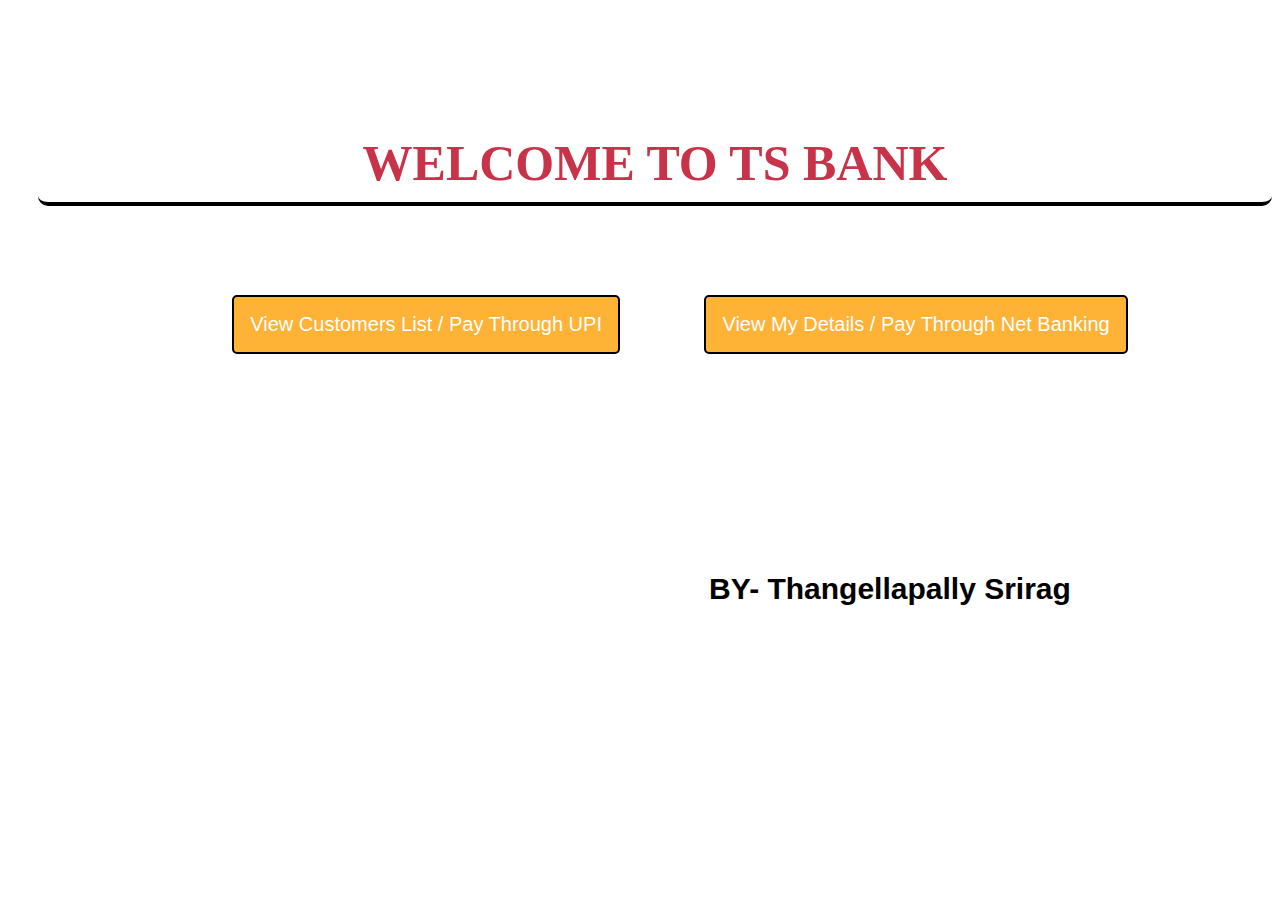
<file: index.html>
<!DOCTYPE html>
<html>
<head>
<title> Bank </title>
<link rel="stylesheet" href="assets/css/customer.css">
<link rel="stylesheet" href="assets/css/style.css">

<style>

h1 {
  color:  #c83349;
  font-family: verdana;
  font-size: 50px;
  border-bottom: 4px solid black;
  border-radius: 10px;
  padding-top: 100px;
  padding-bottom: 10px;
  margin-left: 30px;
h3 {
  color: red;
}
}



.body {
 background-image: url("https://srirag-t.github.io/Basic-Banking-System-TSF-Task/homebg.jpg");
  background-size: 1600px 1200px;
}

.button {
   background-color: #feb236;
   border-radius: 5px;
   color:  white;
   padding: 16px;
   text-align: center;
   text-decoration: none;
   display: inline-block;
   font-size: 20px;
   margin-top: 20px;
   margin-left: 80px;
   border: 2px solid black;
   cursor: pointer;
}
h2{
   margin-top: 200px;
   margin-left: 500px;
   color: black;
   font-size: 30px;
}
</style>
</head>
<body>

<center><h1>WELCOME TO TS BANK</h1></center>
<br>
<br>
<center>
<a href="https://srirag-t.github.io/Basic-Banking-System-TSF-Task/customers.html" class="button">View Customers List / Pay Through UPI</a>
<a href="https://srirag-t.github.io/Basic-Banking-System-TSF-Task/details.html" class="button">View My Details / Pay Through Net Banking</a></center>
  <br>


<center><h2>BY- Thangellapally Srirag</h2>


  </center>



</body>
</html>
</file>
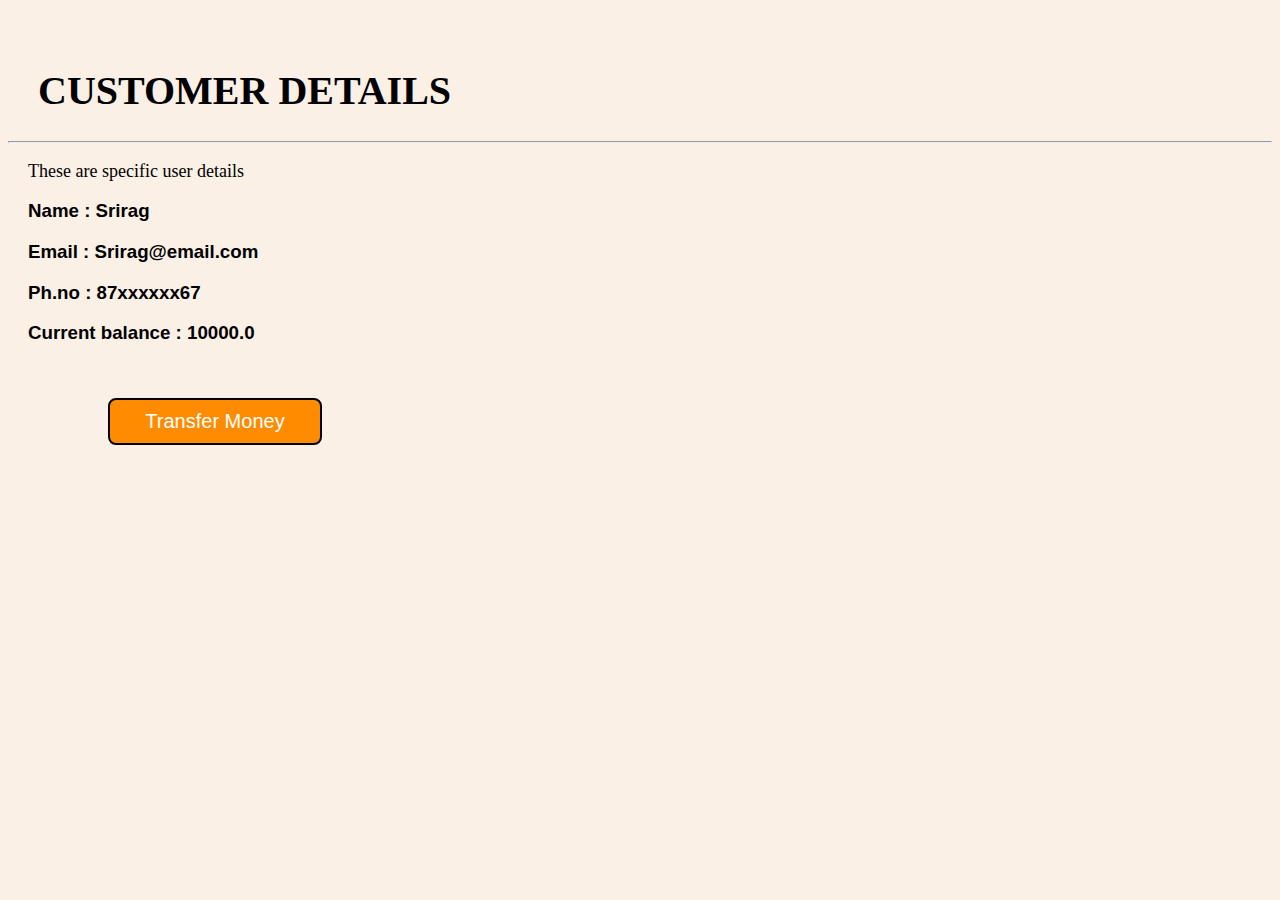
<file: details.html>
<!DOCTYPE html>
<html>
<head>
<title> Details</title>
<link rel="stylesheet" href="assets/css/style.css">
<style>
body {
  background-color: linen;
}

h1 {
 color: black;
  font-family: verdana;
  font-size: 40px;
  padding-top: 40px;
  margin-left: 30px;
}

.body {
  background-image: url("https://srirag-t.github.io/Basic-Banking-System-TSF-Task/homebg.jpg");
  background-size: 1600px 720px;
}

.button {
  display: inline-block;
  border-radius: 8px;
  background-color: darkorange;
  border: 2px solid black;
  color: #FFFFFF;
  text-align: center;
  text-decoration: none;
  font-size: 20px;
  padding: 10px;
  width: 190px;
  transition: all 0.5s;
  cursor: pointer;
  margin: 5px;
  margin-top: 35px;
  margin-left: 100px;
}
p{
  color: black;
  font-family: verdana;
  font-size: 18px;
  margin-left: 20px;
}
h3{
  margin-left: 20px;
}
</style>
</head>
<body>

<h1>CUSTOMER DETAILS</h1>
<hr>
<p>These are specific user details</p>
<h3>Name : Srirag</h3>
<h3>Email : Srirag@email.com</h3>
<h3>Ph.no : 87xxxxxx67</h3>
<h3>Current balance : 10000.0</h3>
<a href= "https://srirag-t.github.io/Basic-Banking-System-TSF-Task/transfer.html" class="button">Transfer Money</a>
</body>
</html>
</file>
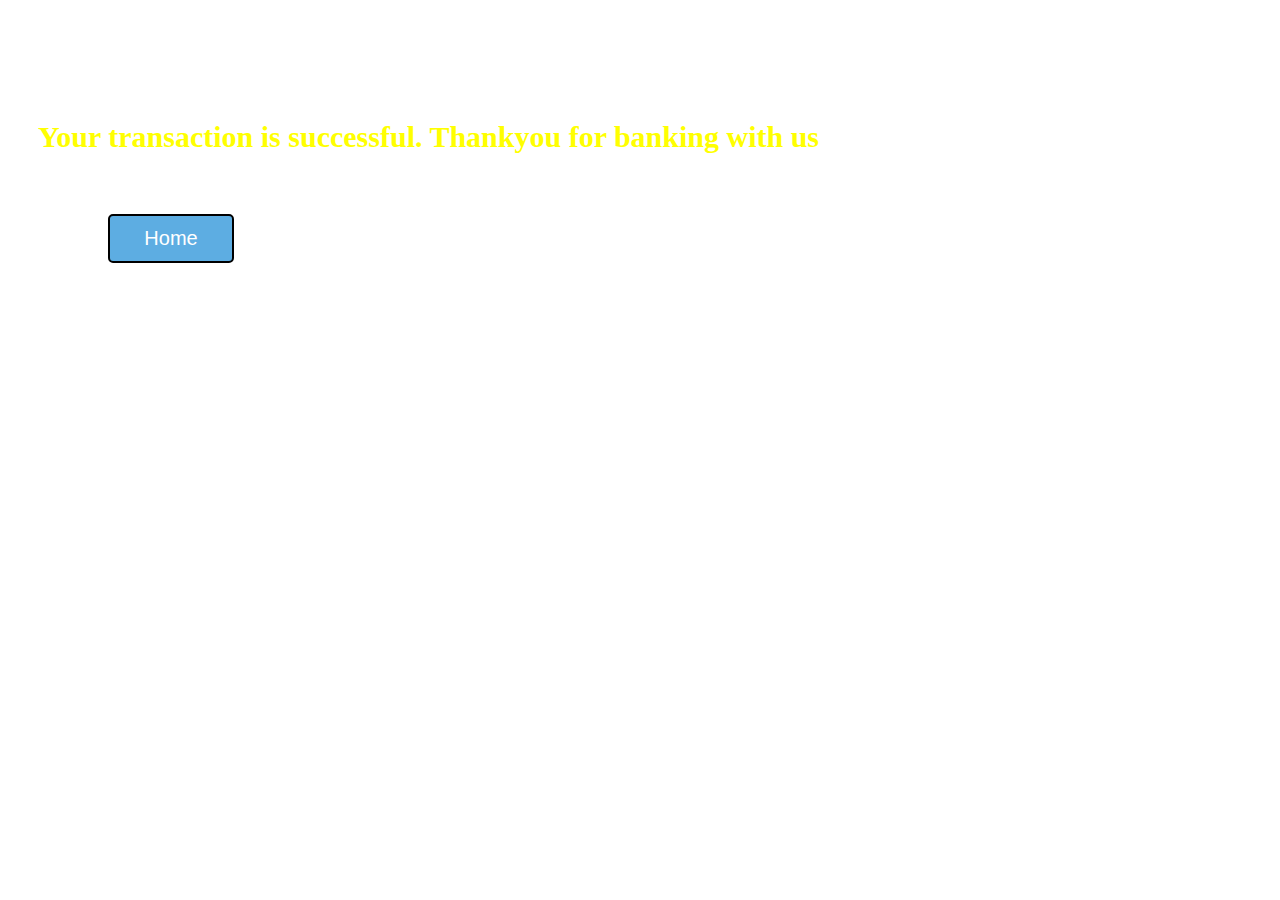
<file: final.html>
<!DOCTYPE html>
<html>
<head>
<title> Final Page</title>
<link rel="stylesheet" href="assets/css/style.css">
<style>
h1 {
  color:  yellow;
  font-family: Times New Roman;
  font-size: 30px;
  border-radius: 10px;
  padding-top: 100px;
  padding-bottom: 10px;
  margin-left: 30px;
}
body {
  background-image: url("https://srirag-t.github.io/Basic-Banking-System-TSF-Task/homebg.jpg");
  background-size: 1600px 720px;
}

.button {
   background-color: #5DADE2;
   border-radius: 5px;
   color: white;
   padding: 11px;
   width: 100px;
   text-align: center;
   text-decoration: none;
   display: inline-block;
   font-size: 20px;
   margin-top: 30px;
   margin-left: 100px;
   border: 2px solid black;
   cursor: pointer;
}
</style>
</head>
<body>
<h1>Your transaction is successful. Thankyou for banking with us</h1>
<a href= "https://srirag-t.github.io/Basic-Banking-System-TSF-Task/index.html" class="button">Home</a>
</body>
</html>
</file>
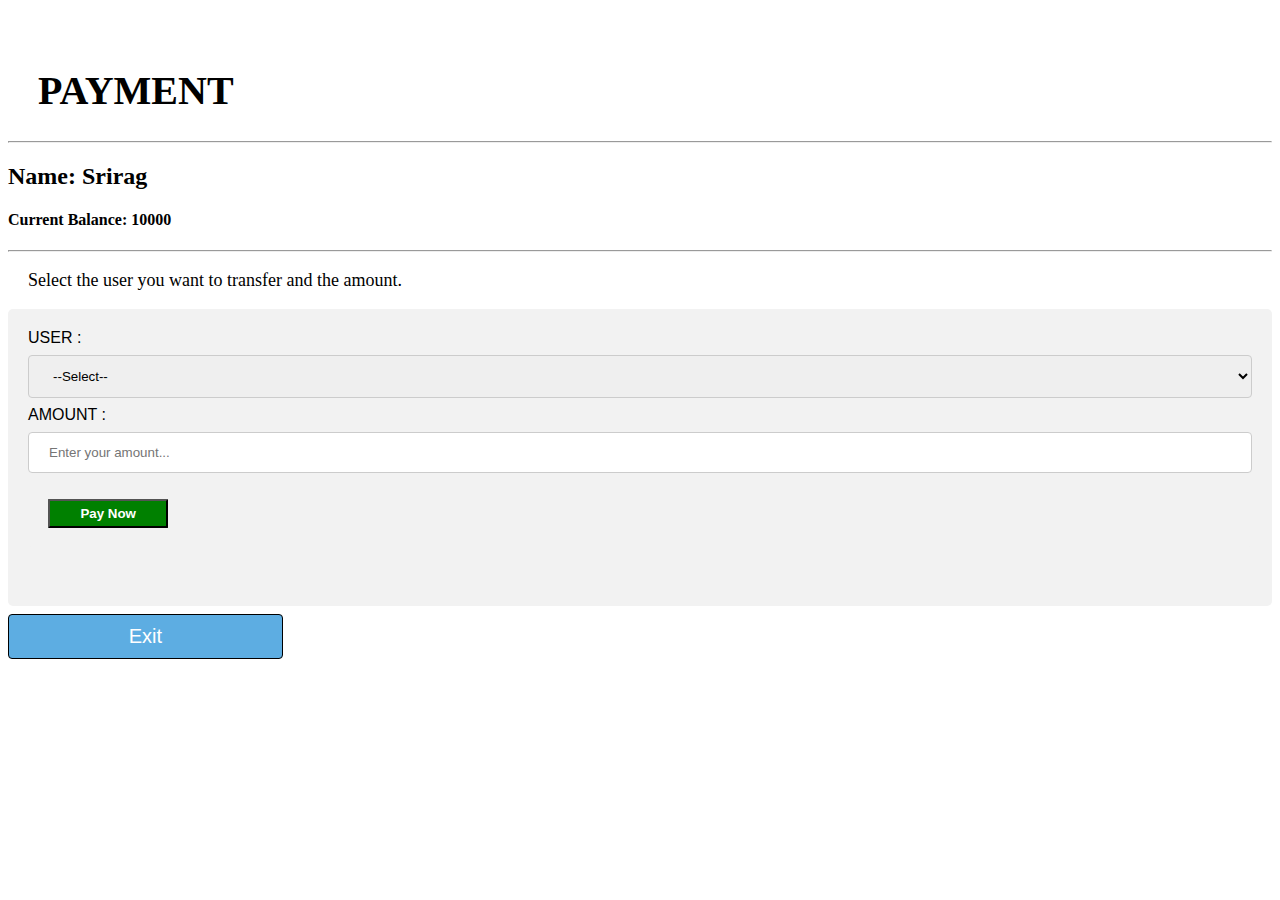
<file: transfer.html>
<!DOCTYPE html>
<html>
<head>
<title> Transfer</title>
<link rel="stylesheet" href="assets/css/style.css">
<style>
input[type=text], select {
  width: 100%;
  padding: 12px 20px;
  margin: 8px 0;
  display: inline-block;
  border: 1px solid #ccc;
  border-radius: 4px;
  box-sizing: border-box;
}

h1 {
 color: black;
  font-family: verdana;
  font-size: 40px;
  padding-top: 40px;
  margin-left: 30px;
}

body {
  background-image: url("https://srirag-t.github.io/Basic-Banking-System-TSF-Task/homebg.jpg");
  background-size: 1600px 720px;
}

.button {
  display: inline-block;
  border-radius: 4px;
  background-color: #5DADE2;
  border: 1px solid black;
  color: #FFFFFF;
  text-align: center;
  text-decoration: none;
  font-size: 20px;
  padding: 10px;
  width: 20%;
  transition: all 0.5s;
  cursor: pointer;
  margin: 8px 0;
}
p{
   color: black;
  font-family: verdana;
  font-size: 18px;
  margin-left: 20px;
}
div {
  border-radius: 5px;
  background-color: #f2f2f2;
  padding: 20px;
}
  h2 {
  color: black;
     font-family: verdana;
}
  h4 {
     font-family: verdana;
  color: black;
}


 #submit{
   /* Fill the attributes and values */
   color: #FFFFFF;
   background-color: green;
   padding: 5px;
   width:10%;
   font-weight: bold;
   border-radius: 1px;
  }
  #result{
   /* Fill the attributes and values */
   color: #FF6347;
   font-size: 20px;
   
  }
</style>
</head>
<body>

<h1>PAYMENT</h1>
<hr>
   <h2>Name: Srirag</h2>
   <h4>Current Balance: <span id="myAccountBalance">10000</span></h4>
<hr>
<p>Select the user you want to transfer and the amount.</p>
<div>
  <form onsubmit="return display()">
    <label for="names">USER : </label>
    <select id="names" name="names">
      <option value="--Select--">--Select--</option>
      <option value="Rohan">Rohan</option>
      <option value="Hari">Hari</option>
      <option value="Sujith">Sujith</option>
      <option value="Ajay">Ajay</option>
      <option value="Shiva">Shiva</option>
      <option value="Mosaad">Mosaad</option>
      <option value="Praneeth">Praneeth</option>
      <option value="Nishanth">Nishanth</option>
      <option value="HouseOwner">House Owner</option>
    </select>
    <label for="amount">AMOUNT : </label>
    <input type="text" id="amount" name="amount" placeholder="Enter your amount...">
     <p><input type="submit" id="submit" name="submit" value="Pay Now" /></p>
    <div id="result"></div>
  </form>
</div>
  <script>
      function display()
    {
      var getamount=document.getElementById("amount").value;
     
      var myAccountBalance = parseInt(document.getElementById("myAccountBalance").innerText) - getamount;
      if(getamount>17000)
      {
      alert("Insufficient Balance.");
      }
      else{
      document.getElementById("result").innerHTML="You have done transaction of amount "+getamount+"to  "+document.getElementById("names").value+" <br> Your Account Balance is   "+myAccountBalance;
       document.getElementById("myAccountBalance").innerText = myAccountBalance;
      }
      return false;
    }
  </script>
   <a href="https://srirag-t.github.io/Basic-Banking-System-TSF-Task/final.html" class="button">Exit</a>


  </form>
</div>
</body>
</html>
</file>
<file: assets/css/customer.css>
body{
    font-family: 'Roboto', sans-serif;
    background-image:url("https://srirag-t.github.io/Basic-Banking-System-TSF-Task/homebg.jpg");
}

/* navbar css starts here  */
.bg-light{
    background-color: #f2e9e4!important;
}

.navbar-brand{
    font-family: 'Sansita Swashed', cursive;
    font-size: 1.5rem;
    color: #5f6368!important;
}

.nav-link{
    color: #5f6368!important;
    font-family: 'Noto Sans JP', sans-serif;
}

.nav-link:hover{
    background-color: #f3f1f1;
}
/* navbar css ends here  */

.my-info{
    padding: 2rem 5rem;
}

.btn-info{
    padding: 1rem 1.2rem;
    background-color: rgb(78, 153, 223)!important;
    color: #fff!important;
    margin-left: 5px;
    padding: 0.75rem;
    transition: all 0.3s;
}

.btn-info:hover{
    background-color: rgb(67, 83, 230)!important;
}
</file>
<file: assets/css/style.css>
html{
    padding: 0;
    margin: 0;
}

body{
    font-family: 'Roboto', sans-serif;
    background-image: url("https://srirag-t.github.io/Basic-Banking-App-TSF-Task/homebg.jpg");
}

/* navbar css starts here  */
.bg-light{
    background-color:  #FFFFFF!important;
}

.navbar-brand{
    font-family: 'Sansita Swashed', cursive;
    font-size: 1.5rem;
    color: #5f6368!important;
}

.nav-link{
    color: #5f6368!important;
    font-family: 'Noto Sans JP', sans-serif;
}

.nav-link:hover{
    background-color: #E74C3C;
}
/* navbar css ends here  */
</file>
